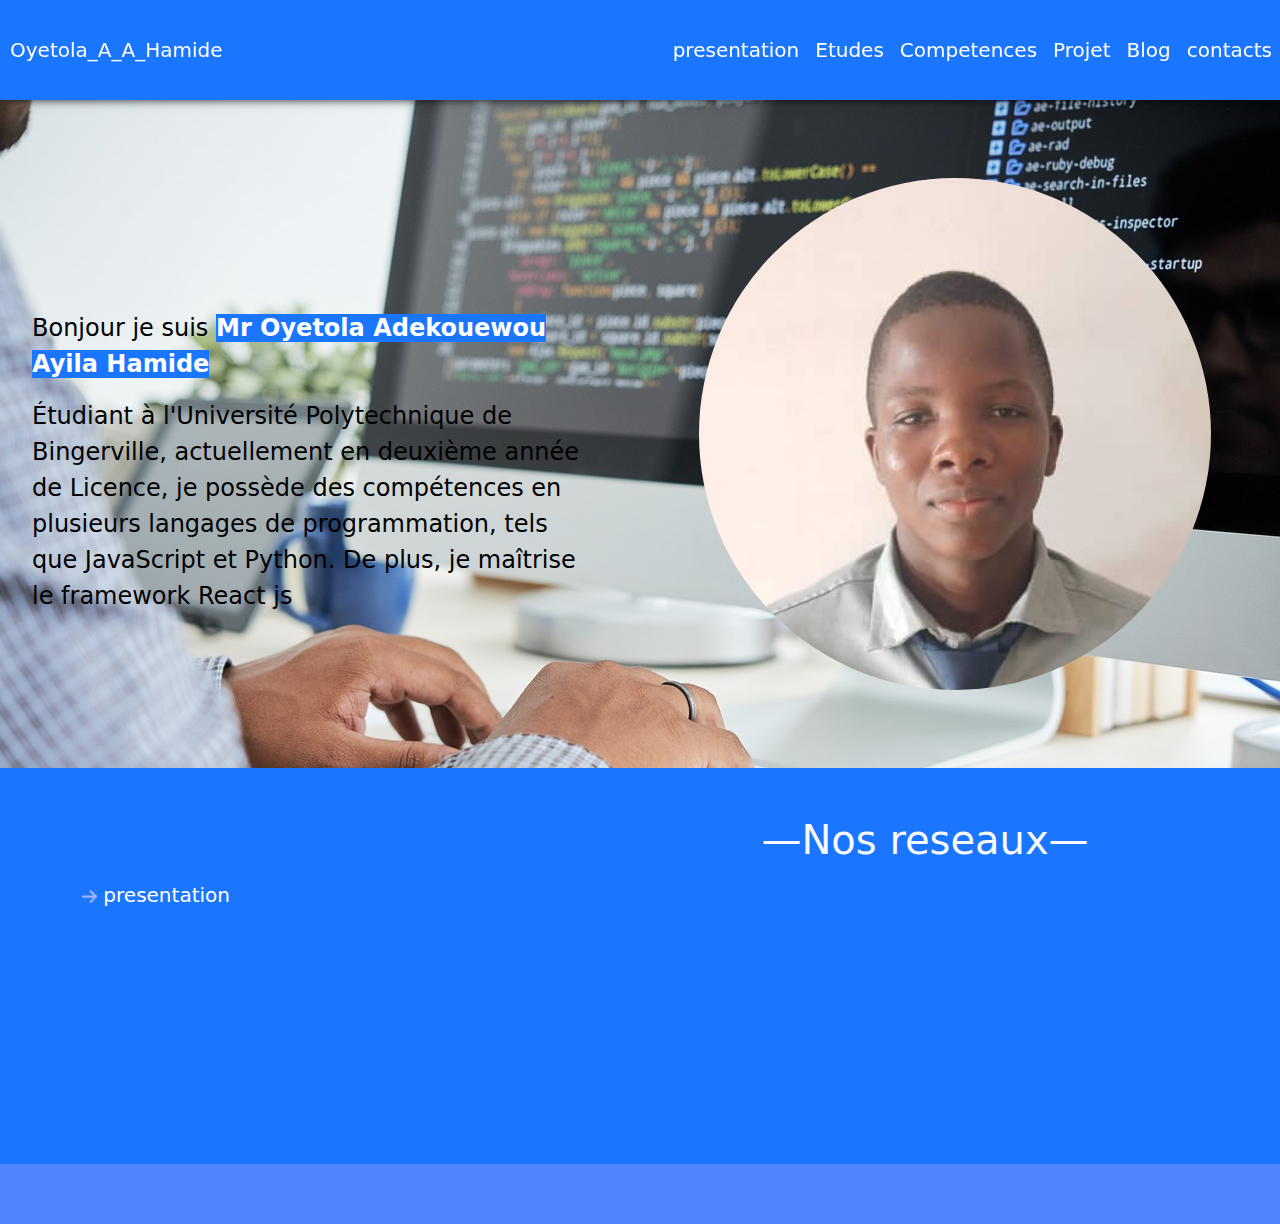
<file: index.html>
<!DOCTYPE html>
<html lang="en">
  <head>
    <meta charset="UTF-8" />
    <meta name="viewport" content="width=device-width, initial-scale=1.0" />
    <title>Document</title>
    <link
      rel="stylesheet"
      href="bootstrap-5.0.2-dist/bootstrap-5.0.2-dist/css/bootstrap.min.css"
    />
    <link rel="stylesheet" href="css/style.css"/>
    <script src="js/script.js" defer></script>
    <script
      src="bootstrap-5.0.2-dist/bootstrap-5.0.2-dist/js/bootstrap.bundle.js"
      defer
    ></script>
  </head>
  <body>
    <header>
      <nav class="navbar navbar-expand-lg sticky-top">
        <div class="container-fluid">
          <a
            class="navbar-brand w-50 animate-1"
            href="index.html"
            style="color: #ffffff"
            >Oyetola_A_A_Hamide</a
          >
          <button
            class="navbar-toggler"
            type="button"
            data-bs-toggle="collapse"
            data-bs-target="#navbarNav"
            aria-controls="navbarNav"
            aria-expanded="false"
            aria-label="Toggle navigation"
          >
            <svg
              xmlns="http://www.w3.org/2000/svg"
              viewBox="0 0 448 512"
              style="width: 35px"
            >
              <path
                fill="#ffffff"
                d="M0 96C0 78.3 14.3 64 32 64l384 0c17.7 0 32 14.3 32 32s-14.3 32-32 32L32 128C14.3 128 0 113.7 0 96zM0 256c0-17.7 14.3-32 32-32l384 0c17.7 0 32 14.3 32 32s-14.3 32-32 32L32 288c-17.7 0-32-14.3-32-32zM448 416c0 17.7-14.3 32-32 32L32 448c-17.7 0-32-14.3-32-32s14.3-32 32-32l384 0c17.7 0 32 14.3 32 32z"
              />
            </svg>
          </button>
          <div class="collapse navbar-collapse nav_per" id="navbarNav">
            <ul class="navbar-nav">
              <li class="nav-item">
                <a class="nav-link animate-1" href="index.html">presentation</a>
              </li>
              <li class="nav-item">
                <a class="nav-link animate-1" href="etudes.html">Etudes</a>
              </li>
              <li class="nav-item">
                <a class="nav-link animate-1" href="competences.html">Competences</a>
              </li>
              <li class="nav-item">
                <a class="nav-link animate-1" href="projet.html">Projet</a>
              </li>
              <li class="nav-item">
                <a class="nav-link animate-1" href="blog.html">Blog</a>
              </li>
              <li class="nav-item">
                <a class="nav-link animate-1" href="contacts.html">contacts</a>
              </li>
            </ul>
          </div>
        </div>
      </nav>
    </header>
    <main class="container-fluid">
      <section
        class="container-fluid presentation d-flex justify-content-center flex-md-row flex-column"
      >
        <div
          class="container row-col-4 mt-5 d-flex justify-content-center mb-4 animate-2"
        >
          <div
            class="container mt-5 d-flex justify-content-center flex-column marge_text "
          >
            <p class="text fs-4 sm-fs-3 me ">
              Bonjour je suis
              <span style="color: #ffffff ;background-color: #1b76ff;" class="fw-bold"
                >Mr Oyetola Adekouewou Ayila Hamide</span
              >
            </p>
            <p class="text-start text fs-4 me ">
              Étudiant à l'Université Polytechnique de Bingerville, actuellement
              en deuxième année de Licence, je possède des compétences en
              plusieurs langages de programmation, tels que JavaScript et
              Python. De plus, je maîtrise le framework React js
            </p>
          </div>
        </div>
        <div class="container row-col-8 mt-5 picture mb-5 marge_container">
          <div
            class="container-fluid photo animate-3"
            style="
              background-image: url(img/me_v.jpg);
              background-size: cover;
            "
          ></div>
        </div>
      </section>
    </main>
    <footer class="container-fluid">
      <div
        class="container d-flex justify-content-around flex-md-row flex-column"
      >
        <div class="container mt-5 mb-3">
          <h1 class="text-center text-light animate-2">&mdash;Useful link&mdash;</h1>
          <ul class="navbar-nav text-start">
            <li class="nav-item">
              <a class="nav-link animate-1" href="index.html"
                ><svg
                  xmlns="http://www.w3.org/2000/svg"
                  viewBox="0 0 448 512"
                  style="width: 15px"
                >
                  <path
                    fill="#9fb0ff"
                    d="M438.6 278.6c12.5-12.5 12.5-32.8 0-45.3l-160-160c-12.5-12.5-32.8-12.5-45.3 0s-12.5 32.8 0 45.3L338.8 224 32 224c-17.7 0-32 14.3-32 32s14.3 32 32 32l306.7 0L233.4 393.4c-12.5 12.5-12.5 32.8 0 45.3s32.8 12.5 45.3 0l160-160z"
                  />
                </svg>
                presentation</a
              >
            </li>
            <li class="nav-item">
              <a class="nav-link animate-1" href="etudes.html"
                ><svg
                  xmlns="http://www.w3.org/2000/svg"
                  viewBox="0 0 448 512"
                  style="width: 15px"
                >
                  <path
                    fill="#9fb0ff"
                    d="M438.6 278.6c12.5-12.5 12.5-32.8 0-45.3l-160-160c-12.5-12.5-32.8-12.5-45.3 0s-12.5 32.8 0 45.3L338.8 224 32 224c-17.7 0-32 14.3-32 32s14.3 32 32 32l306.7 0L233.4 393.4c-12.5 12.5-12.5 32.8 0 45.3s32.8 12.5 45.3 0l160-160z"
                  />
                </svg>
                Etudes</a
              >
            </li>
            <li class="nav-item">
              <a class="nav-link animate-1" href="competences.html"
                ><svg
                  xmlns="http://www.w3.org/2000/svg"
                  viewBox="0 0 448 512"
                  style="width: 15px"
                >
                  <path
                    fill="#9fb0ff"
                    d="M438.6 278.6c12.5-12.5 12.5-32.8 0-45.3l-160-160c-12.5-12.5-32.8-12.5-45.3 0s-12.5 32.8 0 45.3L338.8 224 32 224c-17.7 0-32 14.3-32 32s14.3 32 32 32l306.7 0L233.4 393.4c-12.5 12.5-12.5 32.8 0 45.3s32.8 12.5 45.3 0l160-160z"
                  />
                </svg>
                Competences</a
              >
            </li>
            <li class="nav-item">
              <a class="nav-link animate-1" href="projet.html"
                ><svg
                  xmlns="http://www.w3.org/2000/svg"
                  viewBox="0 0 448 512"
                  style="width: 15px"
                >
                  <path
                    fill="#9fb0ff"
                    d="M438.6 278.6c12.5-12.5 12.5-32.8 0-45.3l-160-160c-12.5-12.5-32.8-12.5-45.3 0s-12.5 32.8 0 45.3L338.8 224 32 224c-17.7 0-32 14.3-32 32s14.3 32 32 32l306.7 0L233.4 393.4c-12.5 12.5-12.5 32.8 0 45.3s32.8 12.5 45.3 0l160-160z"
                  />
                </svg>
                Projet</a
              >
            </li>
            <li class="nav-item">
              <a class="nav-link animate-1" href="blog.html"
                ><svg
                  xmlns="http://www.w3.org/2000/svg"
                  viewBox="0 0 448 512"
                  style="width: 15px"
                >
                  <path
                    fill="#9fb0ff"
                    d="M438.6 278.6c12.5-12.5 12.5-32.8 0-45.3l-160-160c-12.5-12.5-32.8-12.5-45.3 0s-12.5 32.8 0 45.3L338.8 224 32 224c-17.7 0-32 14.3-32 32s14.3 32 32 32l306.7 0L233.4 393.4c-12.5 12.5-12.5 32.8 0 45.3s32.8 12.5 45.3 0l160-160z"
                  />
                </svg>
                Blog</a
              >
            </li>
            <li class="nav-item">
              <a class="nav-link animate-1" href="contacts.html"
                ><svg
                  xmlns="http://www.w3.org/2000/svg"
                  viewBox="0 0 448 512"
                  style="width: 15px"
                >
                  <path
                    fill="#9fb0ff"
                    d="M438.6 278.6c12.5-12.5 12.5-32.8 0-45.3l-160-160c-12.5-12.5-32.8-12.5-45.3 0s-12.5 32.8 0 45.3L338.8 224 32 224c-17.7 0-32 14.3-32 32s14.3 32 32 32l306.7 0L233.4 393.4c-12.5 12.5-12.5 32.8 0 45.3s32.8 12.5 45.3 0l160-160z"
                  />
                </svg>
                Contact</a
              >
            </li>
          </ul>
        </div>
        <div class="container mt-5 mb-3">
          <h1 class="text-light text-center animate-1">&mdash;Nos reseaux&mdash;</h1>
          <div class="container d-flex justify-content-around flex-md-row mt-5">
            <div class="container icon animate-3">
              <svg
                xmlns="http://www.w3.org/2000/svg"
                viewBox="0 0 448 512"
                style="width: 40px"
              >
                <path
                  fill="#ffffff"
                  d="M416 32H31.9C14.3 32 0 46.5 0 64.3v383.4C0 465.5 14.3 480 31.9 480H416c17.6 0 32-14.5 32-32.3V64.3c0-17.8-14.4-32.3-32-32.3zM135.4 416H69V202.2h66.5V416zm-33.2-243c-21.3 0-38.5-17.3-38.5-38.5S80.9 96 102.2 96c21.2 0 38.5 17.3 38.5 38.5 0 21.3-17.2 38.5-38.5 38.5zm282.1 243h-66.4V312c0-24.8-.5-56.7-34.5-56.7-34.6 0-39.9 27-39.9 54.9V416h-66.4V202.2h63.7v29.2h.9c8.9-16.8 30.6-34.5 62.9-34.5 67.2 0 79.7 44.3 79.7 101.9V416z"
                />
              </svg>
            </div>
            <div class="container icon animate-3">
              <svg
                xmlns="http://www.w3.org/2000/svg"
                viewBox="0 0 496 512"
                style="width: 40px"
              >
                <path
                  fill="#ffffff"
                  d="M165.9 397.4c0 2-2.3 3.6-5.2 3.6-3.3 .3-5.6-1.3-5.6-3.6 0-2 2.3-3.6 5.2-3.6 3-.3 5.6 1.3 5.6 3.6zm-31.1-4.5c-.7 2 1.3 4.3 4.3 4.9 2.6 1 5.6 0 6.2-2s-1.3-4.3-4.3-5.2c-2.6-.7-5.5 .3-6.2 2.3zm44.2-1.7c-2.9 .7-4.9 2.6-4.6 4.9 .3 2 2.9 3.3 5.9 2.6 2.9-.7 4.9-2.6 4.6-4.6-.3-1.9-3-3.2-5.9-2.9zM244.8 8C106.1 8 0 113.3 0 252c0 110.9 69.8 205.8 169.5 239.2 12.8 2.3 17.3-5.6 17.3-12.1 0-6.2-.3-40.4-.3-61.4 0 0-70 15-84.7-29.8 0 0-11.4-29.1-27.8-36.6 0 0-22.9-15.7 1.6-15.4 0 0 24.9 2 38.6 25.8 21.9 38.6 58.6 27.5 72.9 20.9 2.3-16 8.8-27.1 16-33.7-55.9-6.2-112.3-14.3-112.3-110.5 0-27.5 7.6-41.3 23.6-58.9-2.6-6.5-11.1-33.3 2.6-67.9 20.9-6.5 69 27 69 27 20-5.6 41.5-8.5 62.8-8.5s42.8 2.9 62.8 8.5c0 0 48.1-33.6 69-27 13.7 34.7 5.2 61.4 2.6 67.9 16 17.7 25.8 31.5 25.8 58.9 0 96.5-58.9 104.2-114.8 110.5 9.2 7.9 17 22.9 17 46.4 0 33.7-.3 75.4-.3 83.6 0 6.5 4.6 14.4 17.3 12.1C428.2 457.8 496 362.9 496 252 496 113.3 383.5 8 244.8 8zM97.2 352.9c-1.3 1-1 3.3 .7 5.2 1.6 1.6 3.9 2.3 5.2 1 1.3-1 1-3.3-.7-5.2-1.6-1.6-3.9-2.3-5.2-1zm-10.8-8.1c-.7 1.3 .3 2.9 2.3 3.9 1.6 1 3.6 .7 4.3-.7 .7-1.3-.3-2.9-2.3-3.9-2-.6-3.6-.3-4.3 .7zm32.4 35.6c-1.6 1.3-1 4.3 1.3 6.2 2.3 2.3 5.2 2.6 6.5 1 1.3-1.3 .7-4.3-1.3-6.2-2.2-2.3-5.2-2.6-6.5-1zm-11.4-14.7c-1.6 1-1.6 3.6 0 5.9 1.6 2.3 4.3 3.3 5.6 2.3 1.6-1.3 1.6-3.9 0-6.2-1.4-2.3-4-3.3-5.6-2z"
                />
              </svg>
            </div>
            <div class="container icon animate-3">
              <svg
                xmlns="http://www.w3.org/2000/svg"
                viewBox="0 0 448 512"
                style="width: 40px"
              >
                <path
                  fill="#ffffff"
                  d="M224.1 141c-63.6 0-114.9 51.3-114.9 114.9s51.3 114.9 114.9 114.9S339 319.5 339 255.9 287.7 141 224.1 141zm0 189.6c-41.1 0-74.7-33.5-74.7-74.7s33.5-74.7 74.7-74.7 74.7 33.5 74.7 74.7-33.6 74.7-74.7 74.7zm146.4-194.3c0 14.9-12 26.8-26.8 26.8-14.9 0-26.8-12-26.8-26.8s12-26.8 26.8-26.8 26.8 12 26.8 26.8zm76.1 27.2c-1.7-35.9-9.9-67.7-36.2-93.9-26.2-26.2-58-34.4-93.9-36.2-37-2.1-147.9-2.1-184.9 0-35.8 1.7-67.6 9.9-93.9 36.1s-34.4 58-36.2 93.9c-2.1 37-2.1 147.9 0 184.9 1.7 35.9 9.9 67.7 36.2 93.9s58 34.4 93.9 36.2c37 2.1 147.9 2.1 184.9 0 35.9-1.7 67.7-9.9 93.9-36.2 26.2-26.2 34.4-58 36.2-93.9 2.1-37 2.1-147.8 0-184.8zM398.8 388c-7.8 19.6-22.9 34.7-42.6 42.6-29.5 11.7-99.5 9-132.1 9s-102.7 2.6-132.1-9c-19.6-7.8-34.7-22.9-42.6-42.6-11.7-29.5-9-99.5-9-132.1s-2.6-102.7 9-132.1c7.8-19.6 22.9-34.7 42.6-42.6 29.5-11.7 99.5-9 132.1-9s102.7-2.6 132.1 9c19.6 7.8 34.7 22.9 42.6 42.6 11.7 29.5 9 99.5 9 132.1s2.7 102.7-9 132.1z"
                />
              </svg>
            </div>
            <div class="container icon animate-3">
              <svg
                xmlns="http://www.w3.org/2000/svg"
                viewBox="0 0 640 512"
                style="width: 40px"
              >
                <path
                  fill="#ffffff"
                  d="M524.5 69.8a1.5 1.5 0 0 0 -.8-.7A485.1 485.1 0 0 0 404.1 32a1.8 1.8 0 0 0 -1.9 .9 337.5 337.5 0 0 0 -14.9 30.6 447.8 447.8 0 0 0 -134.4 0 309.5 309.5 0 0 0 -15.1-30.6 1.9 1.9 0 0 0 -1.9-.9A483.7 483.7 0 0 0 116.1 69.1a1.7 1.7 0 0 0 -.8 .7C39.1 183.7 18.2 294.7 28.4 404.4a2 2 0 0 0 .8 1.4A487.7 487.7 0 0 0 176 479.9a1.9 1.9 0 0 0 2.1-.7A348.2 348.2 0 0 0 208.1 430.4a1.9 1.9 0 0 0 -1-2.6 321.2 321.2 0 0 1 -45.9-21.9 1.9 1.9 0 0 1 -.2-3.1c3.1-2.3 6.2-4.7 9.1-7.1a1.8 1.8 0 0 1 1.9-.3c96.2 43.9 200.4 43.9 295.5 0a1.8 1.8 0 0 1 1.9 .2c2.9 2.4 6 4.9 9.1 7.2a1.9 1.9 0 0 1 -.2 3.1 301.4 301.4 0 0 1 -45.9 21.8 1.9 1.9 0 0 0 -1 2.6 391.1 391.1 0 0 0 30 48.8 1.9 1.9 0 0 0 2.1 .7A486 486 0 0 0 610.7 405.7a1.9 1.9 0 0 0 .8-1.4C623.7 277.6 590.9 167.5 524.5 69.8zM222.5 337.6c-29 0-52.8-26.6-52.8-59.2S193.1 219.1 222.5 219.1c29.7 0 53.3 26.8 52.8 59.2C275.3 311 251.9 337.6 222.5 337.6zm195.4 0c-29 0-52.8-26.6-52.8-59.2S388.4 219.1 417.9 219.1c29.7 0 53.3 26.8 52.8 59.2C470.7 311 447.5 337.6 417.9 337.6z"
                />
              </svg>
            </div>
          </div>
        </div>
      </div>
      <div class="container-fluid copyright d-flex justify-content-center">
        <p class="text-center text-light fs-5 author animate-3">
          &COPY; tout droit reservé - site developper par hamide oyetola
        </p>
      </div>
    </footer>
  </body>
</html>
</file>
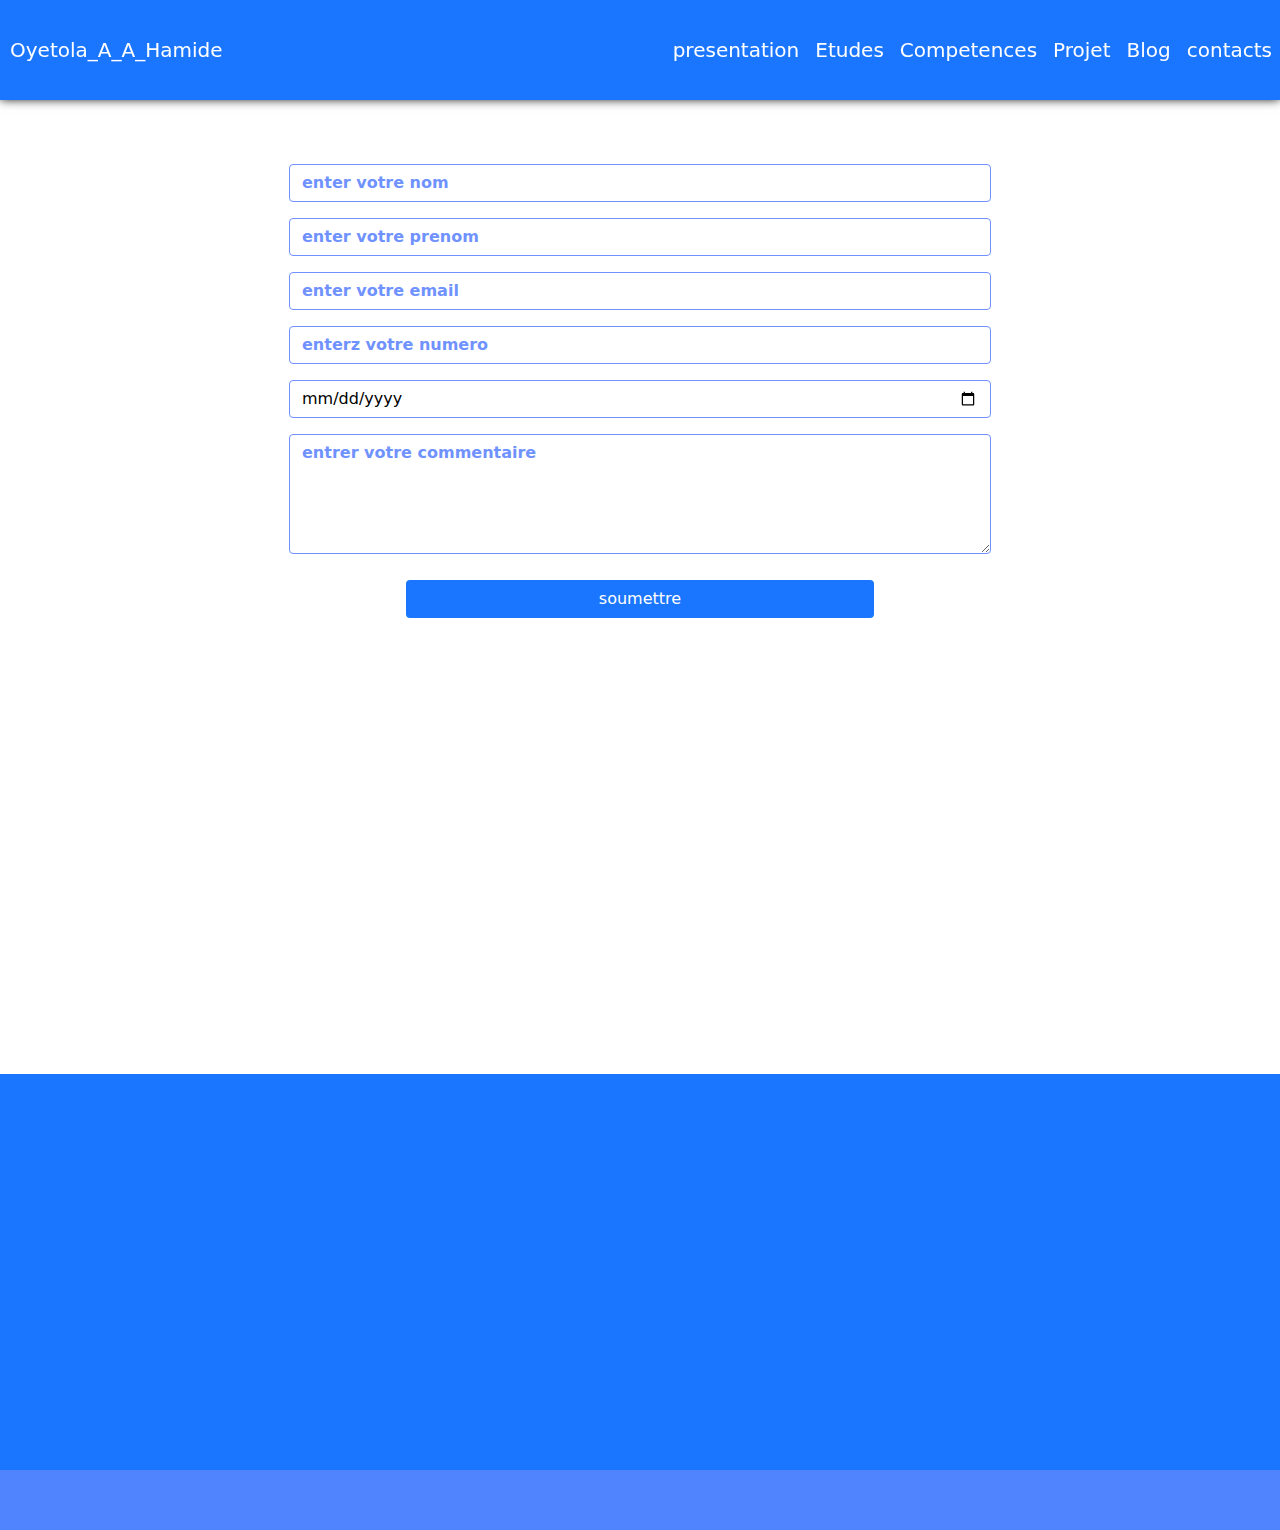
<file: contacts.html>
<!DOCTYPE html>
<html lang="en">
  <head>
    <meta charset="UTF-8" />
    <meta name="viewport" content="width=device-width, initial-scale=1.0" />
    <title>Document</title>
    <link
      rel="stylesheet"
      href="bootstrap-5.0.2-dist/bootstrap-5.0.2-dist/css/bootstrap.min.css"
    />
    <link rel="stylesheet" href="css/style.css" />
    <link rel="stylesheet" href="css/contact.css" />
    <script src="js/script.js" defer></script>
    <script src="js/contact.js" defer></script>
    <script
      src="bootstrap-5.0.2-dist/bootstrap-5.0.2-dist/js/bootstrap.bundle.js"
      defer
    ></script>
  </head>
  <body>
    <header>
      <nav class="navbar navbar-expand-lg sticky-top">
        <div class="container-fluid">
          <a
            class="navbar-brand w-50 animate-1"
            href="index.html"
            style="color: #ffffff"
            >Oyetola_A_A_Hamide</a
          >
          <button
            class="navbar-toggler"
            type="button"
            data-bs-toggle="collapse"
            data-bs-target="#navbarNav"
            aria-controls="navbarNav"
            aria-expanded="false"
            aria-label="Toggle navigation"
          >
            <svg
              xmlns="http://www.w3.org/2000/svg"
              viewBox="0 0 448 512"
              style="width: 35px"
            >
              <path
                fill="#ffffff"
                d="M0 96C0 78.3 14.3 64 32 64l384 0c17.7 0 32 14.3 32 32s-14.3 32-32 32L32 128C14.3 128 0 113.7 0 96zM0 256c0-17.7 14.3-32 32-32l384 0c17.7 0 32 14.3 32 32s-14.3 32-32 32L32 288c-17.7 0-32-14.3-32-32zM448 416c0 17.7-14.3 32-32 32L32 448c-17.7 0-32-14.3-32-32s14.3-32 32-32l384 0c17.7 0 32 14.3 32 32z"
              />
            </svg>
          </button>
          <div class="collapse navbar-collapse nav_per" id="navbarNav">
            <ul class="navbar-nav">
              <li class="nav-item">
                <a class="nav-link animate-1" href="index.html">presentation</a>
              </li>
              <li class="nav-item">
                <a class="nav-link animate-1" href="etudes.html">Etudes</a>
              </li>
              <li class="nav-item">
                <a class="nav-link animate-1" href="competences.html">Competences</a>
              </li>
              <li class="nav-item">
                <a class="nav-link animate-1" href="projet.html">Projet</a>
              </li>
              <li class="nav-item">
                <a class="nav-link animate-1" href="blog.html">Blog</a>
              </li>
              <li class="nav-item">
                <a class="nav-link animate-1" href="contacts.html">contacts</a>
              </li>
            </ul>
          </div>
        </div>
      </nav>
    </header>
    <main class="mt-5 container-fluid">
      <div
        class="container d-flex justify-content-center flex-column message d-none"
      >
        <p style="color: red" class="text-center">veuillez rempli les champs</p>
      </div>
      <form action="" class="container-fluid ">
        <div class="container d-flex justify-content-center flex-column form">
          <div class="container-row mt-3 justify-content-center d-flex">
            <div class="d-flex justify-content-center index d-none">
              <p
                class="text-center d-flex justify-content-center fw-bold align-center"
                style="color: red !important"
              >
                *
              </p>
            </div>
            <input
              type="text"
              placeholder="enter votre nom"
              class="form-control animate-3"
            />
          </div>
          <div class="container-row mt-3 justify-content-center d-flex">
            <div class="d-flex justify-content-center index d-none">
              <p
                class="text-center d-flex justify-content-center fw-bold align-center"
                style="color: red !important"
              >
                *
              </p>
            </div>
            <input
              type="text"
              placeholder="enter votre prenom"
              class="form-control animate-3"
            />
          </div>
          <div class="container-row mt-3 justify-content-center d-flex">
            <div class="d-flex justify-content-center index d-none">
              <p
                class="text-center d-flex justify-content-center fw-bold align-center"
                style="color: red !important"
              >
                *
              </p>
            </div>
            <input
              type="email"
              placeholder="enter votre email"
              class="form-control animate-3"
            />
          </div>
          <div class="container-row mt-3 justify-content-center d-flex">
            <div class="d-flex justify-content-center index d-none">
              <p
                class="text-center d-flex justify-content-center fw-bold align-center"
                style="color: red !important"
              >
                *
              </p>
            </div>
            <input
              type="number"
              class="form-control animate-3"
              placeholder="enterz votre numero"
            />
          </div>
          <div class="container-row mt-3 justify-content-center d-flex">
            <div class="d-flex justify-content-center index d-none">
              <p
                class="text-center d-flex justify-content-center fw-bold align-center"
                style="color: red !important"
              >
                *
              </p>
            </div>
            <input type="date" class="form-control animate-3" />
          </div>
          <div class="container-row mt-3 justify-content-center d-flex">
            <div class="d-flex justify-content-center index d-none">
              <p
                class="text-center d-flex justify-content-center fw-bold align-center"
                style="color: red !important"
              >
                *
              </p>
            </div>
            <textarea
              name=""
              id=""
              class="form-control animate-3"
              placeholder="entrer votre commentaire "
            ></textarea>
          </div>
          <div class="container-row mt-3 justify-content-center d-flex">
            <button class="btn submit w-50 animate-2" type="submit">soumettre</button>
          </div>
        </div>
      </form>
      <section class="container-fluid mt-5 mb-5">
        <div class="container map">
          <iframe
            src="https://www.google.com/maps/embed?pb=!1m18!1m12!1m3!1d3972.2027270924145!2d-3.926242725942762!3d5.386040635337284!2m3!1f0!2f0!3f0!3m2!1i1024!2i768!4f13.1!3m3!1m2!1s0xfc193ebafb21cd7%3A0xfacc7fc27a09130b!2sCit%C3%A9%20Prestige!5e0!3m2!1sfr!2sci!4v1735404194643!5m2!1sfr!2sci"
            width="100%"
            height="100%"
            style="border: 0"
            allowfullscreen=""
            loading="lazy"
            referrerpolicy="no-referrer-when-downgrade"
            class="container-sm-h-40 animate-1"
          ></iframe>
        </div>
      </section>
    </main>
    <footer class="container-fluid">
      <div
        class="container d-flex justify-content-around flex-md-row flex-column"
      >
        <div class="container mt-5 mb-3">
          <h1 class="text-center text-light animate-2">&mdash;Useful link&mdash;</h1>
          <ul class="navbar-nav text-start">
            <li class="nav-item">
              <a class="nav-link animate-1" href="index.html"
                ><svg
                  xmlns="http://www.w3.org/2000/svg"
                  viewBox="0 0 448 512"
                  style="width: 15px"
                >
                  <path
                    fill="#9fb0ff"
                    d="M438.6 278.6c12.5-12.5 12.5-32.8 0-45.3l-160-160c-12.5-12.5-32.8-12.5-45.3 0s-12.5 32.8 0 45.3L338.8 224 32 224c-17.7 0-32 14.3-32 32s14.3 32 32 32l306.7 0L233.4 393.4c-12.5 12.5-12.5 32.8 0 45.3s32.8 12.5 45.3 0l160-160z"
                  />
                </svg>
                presentation</a
              >
            </li>
            <li class="nav-item">
              <a class="nav-link animate-1" href="etudes.html"
                ><svg
                  xmlns="http://www.w3.org/2000/svg"
                  viewBox="0 0 448 512"
                  style="width: 15px"
                >
                  <path
                    fill="#9fb0ff"
                    d="M438.6 278.6c12.5-12.5 12.5-32.8 0-45.3l-160-160c-12.5-12.5-32.8-12.5-45.3 0s-12.5 32.8 0 45.3L338.8 224 32 224c-17.7 0-32 14.3-32 32s14.3 32 32 32l306.7 0L233.4 393.4c-12.5 12.5-12.5 32.8 0 45.3s32.8 12.5 45.3 0l160-160z"
                  />
                </svg>
                Etudes</a
              >
            </li>
            <li class="nav-item">
              <a class="nav-link animate-1" href="competences.html"
                ><svg
                  xmlns="http://www.w3.org/2000/svg"
                  viewBox="0 0 448 512"
                  style="width: 15px"
                >
                  <path
                    fill="#9fb0ff"
                    d="M438.6 278.6c12.5-12.5 12.5-32.8 0-45.3l-160-160c-12.5-12.5-32.8-12.5-45.3 0s-12.5 32.8 0 45.3L338.8 224 32 224c-17.7 0-32 14.3-32 32s14.3 32 32 32l306.7 0L233.4 393.4c-12.5 12.5-12.5 32.8 0 45.3s32.8 12.5 45.3 0l160-160z"
                  />
                </svg>
                Competences</a
              >
            </li>
            <li class="nav-item">
              <a class="nav-link animate-1" href="projet.html"
                ><svg
                  xmlns="http://www.w3.org/2000/svg"
                  viewBox="0 0 448 512"
                  style="width: 15px"
                >
                  <path
                    fill="#9fb0ff"
                    d="M438.6 278.6c12.5-12.5 12.5-32.8 0-45.3l-160-160c-12.5-12.5-32.8-12.5-45.3 0s-12.5 32.8 0 45.3L338.8 224 32 224c-17.7 0-32 14.3-32 32s14.3 32 32 32l306.7 0L233.4 393.4c-12.5 12.5-12.5 32.8 0 45.3s32.8 12.5 45.3 0l160-160z"
                  />
                </svg>
                Projet</a
              >
            </li>
            <li class="nav-item">
              <a class="nav-link animate-1" href="blog.html"
                ><svg
                  xmlns="http://www.w3.org/2000/svg"
                  viewBox="0 0 448 512"
                  style="width: 15px"
                >
                  <path
                    fill="#9fb0ff"
                    d="M438.6 278.6c12.5-12.5 12.5-32.8 0-45.3l-160-160c-12.5-12.5-32.8-12.5-45.3 0s-12.5 32.8 0 45.3L338.8 224 32 224c-17.7 0-32 14.3-32 32s14.3 32 32 32l306.7 0L233.4 393.4c-12.5 12.5-12.5 32.8 0 45.3s32.8 12.5 45.3 0l160-160z"
                  />
                </svg>
                Blog</a
              >
            </li>
            <li class="nav-item">
              <a class="nav-link animate-1" href="contacts.html"
                ><svg
                  xmlns="http://www.w3.org/2000/svg"
                  viewBox="0 0 448 512"
                  style="width: 15px"
                >
                  <path
                    fill="#9fb0ff"
                    d="M438.6 278.6c12.5-12.5 12.5-32.8 0-45.3l-160-160c-12.5-12.5-32.8-12.5-45.3 0s-12.5 32.8 0 45.3L338.8 224 32 224c-17.7 0-32 14.3-32 32s14.3 32 32 32l306.7 0L233.4 393.4c-12.5 12.5-12.5 32.8 0 45.3s32.8 12.5 45.3 0l160-160z"
                  />
                </svg>
                Contact</a
              >
            </li>
          </ul>
        </div>
        <div class="container mt-5 mb-3">
          <h1 class="text-light text-center animate-1">&mdash;Nos reseaux&mdash;</h1>
          <div class="container d-flex justify-content-around flex-md-row mt-5">
            <div class="container icon animate-3">
              <svg
                xmlns="http://www.w3.org/2000/svg"
                viewBox="0 0 448 512"
                style="width: 40px"
              >
                <path
                  fill="#ffffff"
                  d="M416 32H31.9C14.3 32 0 46.5 0 64.3v383.4C0 465.5 14.3 480 31.9 480H416c17.6 0 32-14.5 32-32.3V64.3c0-17.8-14.4-32.3-32-32.3zM135.4 416H69V202.2h66.5V416zm-33.2-243c-21.3 0-38.5-17.3-38.5-38.5S80.9 96 102.2 96c21.2 0 38.5 17.3 38.5 38.5 0 21.3-17.2 38.5-38.5 38.5zm282.1 243h-66.4V312c0-24.8-.5-56.7-34.5-56.7-34.6 0-39.9 27-39.9 54.9V416h-66.4V202.2h63.7v29.2h.9c8.9-16.8 30.6-34.5 62.9-34.5 67.2 0 79.7 44.3 79.7 101.9V416z"
                />
              </svg>
            </div>
            <div class="container icon animate-3">
              <svg
                xmlns="http://www.w3.org/2000/svg"
                viewBox="0 0 496 512"
                style="width: 40px"
              >
                <path
                  fill="#ffffff"
                  d="M165.9 397.4c0 2-2.3 3.6-5.2 3.6-3.3 .3-5.6-1.3-5.6-3.6 0-2 2.3-3.6 5.2-3.6 3-.3 5.6 1.3 5.6 3.6zm-31.1-4.5c-.7 2 1.3 4.3 4.3 4.9 2.6 1 5.6 0 6.2-2s-1.3-4.3-4.3-5.2c-2.6-.7-5.5 .3-6.2 2.3zm44.2-1.7c-2.9 .7-4.9 2.6-4.6 4.9 .3 2 2.9 3.3 5.9 2.6 2.9-.7 4.9-2.6 4.6-4.6-.3-1.9-3-3.2-5.9-2.9zM244.8 8C106.1 8 0 113.3 0 252c0 110.9 69.8 205.8 169.5 239.2 12.8 2.3 17.3-5.6 17.3-12.1 0-6.2-.3-40.4-.3-61.4 0 0-70 15-84.7-29.8 0 0-11.4-29.1-27.8-36.6 0 0-22.9-15.7 1.6-15.4 0 0 24.9 2 38.6 25.8 21.9 38.6 58.6 27.5 72.9 20.9 2.3-16 8.8-27.1 16-33.7-55.9-6.2-112.3-14.3-112.3-110.5 0-27.5 7.6-41.3 23.6-58.9-2.6-6.5-11.1-33.3 2.6-67.9 20.9-6.5 69 27 69 27 20-5.6 41.5-8.5 62.8-8.5s42.8 2.9 62.8 8.5c0 0 48.1-33.6 69-27 13.7 34.7 5.2 61.4 2.6 67.9 16 17.7 25.8 31.5 25.8 58.9 0 96.5-58.9 104.2-114.8 110.5 9.2 7.9 17 22.9 17 46.4 0 33.7-.3 75.4-.3 83.6 0 6.5 4.6 14.4 17.3 12.1C428.2 457.8 496 362.9 496 252 496 113.3 383.5 8 244.8 8zM97.2 352.9c-1.3 1-1 3.3 .7 5.2 1.6 1.6 3.9 2.3 5.2 1 1.3-1 1-3.3-.7-5.2-1.6-1.6-3.9-2.3-5.2-1zm-10.8-8.1c-.7 1.3 .3 2.9 2.3 3.9 1.6 1 3.6 .7 4.3-.7 .7-1.3-.3-2.9-2.3-3.9-2-.6-3.6-.3-4.3 .7zm32.4 35.6c-1.6 1.3-1 4.3 1.3 6.2 2.3 2.3 5.2 2.6 6.5 1 1.3-1.3 .7-4.3-1.3-6.2-2.2-2.3-5.2-2.6-6.5-1zm-11.4-14.7c-1.6 1-1.6 3.6 0 5.9 1.6 2.3 4.3 3.3 5.6 2.3 1.6-1.3 1.6-3.9 0-6.2-1.4-2.3-4-3.3-5.6-2z"
                />
              </svg>
            </div>
            <div class="container icon animate-3">
              <svg
                xmlns="http://www.w3.org/2000/svg"
                viewBox="0 0 448 512"
                style="width: 40px"
              >
                <path
                  fill="#ffffff"
                  d="M224.1 141c-63.6 0-114.9 51.3-114.9 114.9s51.3 114.9 114.9 114.9S339 319.5 339 255.9 287.7 141 224.1 141zm0 189.6c-41.1 0-74.7-33.5-74.7-74.7s33.5-74.7 74.7-74.7 74.7 33.5 74.7 74.7-33.6 74.7-74.7 74.7zm146.4-194.3c0 14.9-12 26.8-26.8 26.8-14.9 0-26.8-12-26.8-26.8s12-26.8 26.8-26.8 26.8 12 26.8 26.8zm76.1 27.2c-1.7-35.9-9.9-67.7-36.2-93.9-26.2-26.2-58-34.4-93.9-36.2-37-2.1-147.9-2.1-184.9 0-35.8 1.7-67.6 9.9-93.9 36.1s-34.4 58-36.2 93.9c-2.1 37-2.1 147.9 0 184.9 1.7 35.9 9.9 67.7 36.2 93.9s58 34.4 93.9 36.2c37 2.1 147.9 2.1 184.9 0 35.9-1.7 67.7-9.9 93.9-36.2 26.2-26.2 34.4-58 36.2-93.9 2.1-37 2.1-147.8 0-184.8zM398.8 388c-7.8 19.6-22.9 34.7-42.6 42.6-29.5 11.7-99.5 9-132.1 9s-102.7 2.6-132.1-9c-19.6-7.8-34.7-22.9-42.6-42.6-11.7-29.5-9-99.5-9-132.1s-2.6-102.7 9-132.1c7.8-19.6 22.9-34.7 42.6-42.6 29.5-11.7 99.5-9 132.1-9s102.7-2.6 132.1 9c19.6 7.8 34.7 22.9 42.6 42.6 11.7 29.5 9 99.5 9 132.1s2.7 102.7-9 132.1z"
                />
              </svg>
            </div>
            <div class="container icon animate-3">
              <svg
                xmlns="http://www.w3.org/2000/svg"
                viewBox="0 0 640 512"
                style="width: 40px"
              >
                <path
                  fill="#ffffff"
                  d="M524.5 69.8a1.5 1.5 0 0 0 -.8-.7A485.1 485.1 0 0 0 404.1 32a1.8 1.8 0 0 0 -1.9 .9 337.5 337.5 0 0 0 -14.9 30.6 447.8 447.8 0 0 0 -134.4 0 309.5 309.5 0 0 0 -15.1-30.6 1.9 1.9 0 0 0 -1.9-.9A483.7 483.7 0 0 0 116.1 69.1a1.7 1.7 0 0 0 -.8 .7C39.1 183.7 18.2 294.7 28.4 404.4a2 2 0 0 0 .8 1.4A487.7 487.7 0 0 0 176 479.9a1.9 1.9 0 0 0 2.1-.7A348.2 348.2 0 0 0 208.1 430.4a1.9 1.9 0 0 0 -1-2.6 321.2 321.2 0 0 1 -45.9-21.9 1.9 1.9 0 0 1 -.2-3.1c3.1-2.3 6.2-4.7 9.1-7.1a1.8 1.8 0 0 1 1.9-.3c96.2 43.9 200.4 43.9 295.5 0a1.8 1.8 0 0 1 1.9 .2c2.9 2.4 6 4.9 9.1 7.2a1.9 1.9 0 0 1 -.2 3.1 301.4 301.4 0 0 1 -45.9 21.8 1.9 1.9 0 0 0 -1 2.6 391.1 391.1 0 0 0 30 48.8 1.9 1.9 0 0 0 2.1 .7A486 486 0 0 0 610.7 405.7a1.9 1.9 0 0 0 .8-1.4C623.7 277.6 590.9 167.5 524.5 69.8zM222.5 337.6c-29 0-52.8-26.6-52.8-59.2S193.1 219.1 222.5 219.1c29.7 0 53.3 26.8 52.8 59.2C275.3 311 251.9 337.6 222.5 337.6zm195.4 0c-29 0-52.8-26.6-52.8-59.2S388.4 219.1 417.9 219.1c29.7 0 53.3 26.8 52.8 59.2C470.7 311 447.5 337.6 417.9 337.6z"
                />
              </svg>
            </div>
          </div>
        </div>
      </div>
      <div class="container-fluid copyright d-flex justify-content-center">
        <p class="text-center text-light fs-5 author animate-3">
          &COPY; tout droit reservé - site developper par hamide oyetola
        </p>
      </div>
    </footer>
  </body>
</html>
</file>
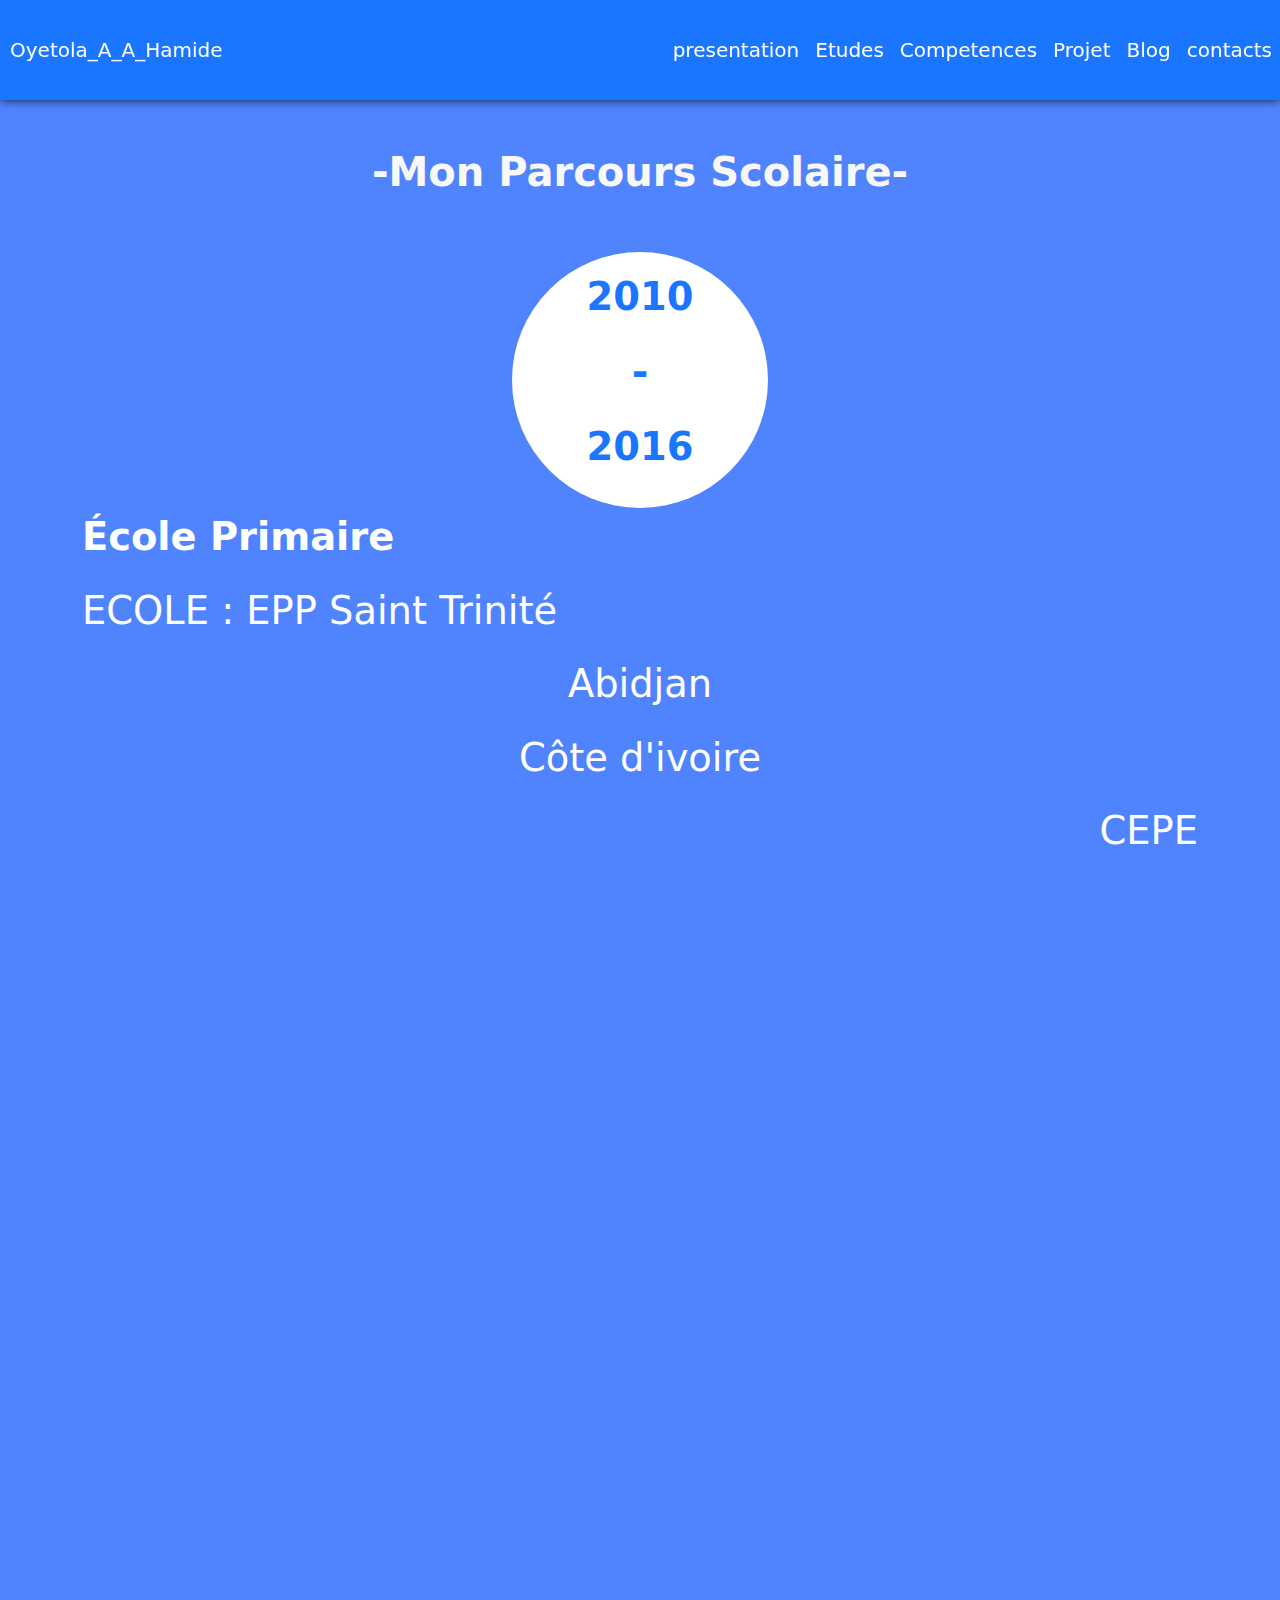
<file: etudes.html>
<!DOCTYPE html>
<html lang="en">
  <head>
    <meta charset="UTF-8" />
    <meta name="viewport" content="width=device-width, initial-scale=1.0" />
    <title>Document</title>
    <link
      rel="stylesheet"
      href="bootstrap-5.0.2-dist/bootstrap-5.0.2-dist/css/bootstrap.min.css"
    />
    <link rel="stylesheet" href="css/style.css" />
    <link rel="stylesheet" href="css/etude.css" />
    <script src="js/script.js" defer></script>
    <script
      src="bootstrap-5.0.2-dist/bootstrap-5.0.2-dist/js/bootstrap.bundle.js"
      defer
    ></script>
  </head>
  <body>
    <header>
      <nav class="navbar navbar-expand-lg sticky-top">
        <div class="container-fluid">
          <a
            class="navbar-brand w-50 animate-1"
            href="index.html"
            style="color: #ffffff"
            >Oyetola_A_A_Hamide</a
          >
          <button
            class="navbar-toggler"
            type="button"
            data-bs-toggle="collapse"
            data-bs-target="#navbarNav"
            aria-controls="navbarNav"
            aria-expanded="false"
            aria-label="Toggle navigation"
          >
            <svg
              xmlns="http://www.w3.org/2000/svg"
              viewBox="0 0 448 512"
              style="width: 35px"
            >
              <path
                fill="#ffffff"
                d="M0 96C0 78.3 14.3 64 32 64l384 0c17.7 0 32 14.3 32 32s-14.3 32-32 32L32 128C14.3 128 0 113.7 0 96zM0 256c0-17.7 14.3-32 32-32l384 0c17.7 0 32 14.3 32 32s-14.3 32-32 32L32 288c-17.7 0-32-14.3-32-32zM448 416c0 17.7-14.3 32-32 32L32 448c-17.7 0-32-14.3-32-32s14.3-32 32-32l384 0c17.7 0 32 14.3 32 32z"
              />
            </svg>
          </button>
          <div class="collapse navbar-collapse nav_per" id="navbarNav">
            <ul class="navbar-nav">
              <li class="nav-item">
                <a class="nav-link animate-1" href="index.html">presentation</a>
              </li>
              <li class="nav-item">
                <a class="nav-link animate-1" href="etudes.html">Etudes</a>
              </li>
              <li class="nav-item">
                <a class="nav-link animate-1" href="competences.html">Competences</a>
              </li>
              <li class="nav-item">
                <a class="nav-link animate-1" href="projet.html">Projet</a>
              </li>
              <li class="nav-item">
                <a class="nav-link animate-1" href="blog.html">Blog</a>
              </li>
              <li class="nav-item">
                <a class="nav-link animate-1" href="contacts.html">contacts</a>
              </li>
            </ul>
          </div>
        </div>
      </nav>
    </header>
    <main class="container-fluid">
      <div
        class="container-fluid d-flex justify-content-center flex-column mt-5"
      >
        <h1 class="text-center fw-bold animate-2">&dash;Mon Parcours Scolaire&dash;</h1>
        <div class="container-fluid">
          <div class="d-flex flex-column mt-5">
            <div class="container circle animate-3">
              <div class="container">
                <p class="text-center">2010</p>
                <p class="fs-1">-</p>
                <p class="">2016</p>
              </div>
            </div>
            <div class="container information">
              <p class="fw-bold animate-3">École Primaire</p>
              <p class="text-start animate-1 mt-3">ECOLE : EPP Saint Trinité</p>
              <p class="text-center animate-2">Abidjan</p>
              <p class="text-center animate-2">Côte d'ivoire</p>
              <p class="text-end animate-1">CEPE</p>
            </div>
          </div>
          <div class="d-flex flex-column">
            <div class="container circle animate-3">
              <div class="container">
                <p class="">2016</p>
                <p class="fs-1">-</p>
                <p class="">2020</p>
              </div>
            </div>
            <div class="container information">
              <p class="fw-bold animate-3">COLLEGE</p>
              <p class="text-start animate-1">ECOLE : Lycee Moderne 2 Abobo</p>
              <p class="text-center animate-2">Abidjan</p>
              <p class="text-center animate-2">Côte d'ivoire</p>
              <p class="text-end animate-1">BEPC</p>
            </div>
          </div>
          <div class="d-flex flex-column">
            <div class="container circle animate-3">
              <div class="container">
                <p class="">2020</p>
                <p class="fs-1">-</p>
                <p class="">2023</p>
              </div>
            </div>
            <div class="container information">
              <p class="fw-bold animate-3">LYCEE</p>
              <p class="text-start animate-1">ECOLE : Lycee Moderne 2 Abobo</p>
              <p class="text-center animate-2">Abidjan</p>
              <p class="text-center animate-2">Côte d'ivoire</p>
              <p class="text-end animate-1">Baccalauréat en sciences</p>
            </div>
          </div>
          <div class="d-flex flex-column">
            <div class="container circle animate-3">
              <div class="container">
                <p class="">2010</p>
                <p class="fs-1">-</p>
                <p class="">2016</p>
              </div>
            </div>
            <div class="container information">
              <p class="fw-bold animate-3">Universite</p>
              <p class="text-start animate-1">
                ECOLE : Université Polytechenique de bingerville
              </p>
              <p class="text-center animate-2">Abidjan</p>
              <p class="text-center animate-2">Côte d'ivoire</p>
              <p class="text-end animate-1">Licence en Informatique</p>
            </div>
          </div>
        </div>
      </div>
    </main>
    <footer class="container-fluid">
      <div
        class="container d-flex justify-content-around flex-md-row flex-column"
      >
        <div class="container mt-5 mb-3">
          <h1 class="text-center text-light animate-2">&mdash;Useful link&mdash;</h1>
          <ul class="navbar-nav text-start">
            <li class="nav-item">
              <a class="nav-link animate-1" href="index.html"
                ><svg
                  xmlns="http://www.w3.org/2000/svg"
                  viewBox="0 0 448 512"
                  style="width: 15px"
                >
                  <path
                    fill="#9fb0ff"
                    d="M438.6 278.6c12.5-12.5 12.5-32.8 0-45.3l-160-160c-12.5-12.5-32.8-12.5-45.3 0s-12.5 32.8 0 45.3L338.8 224 32 224c-17.7 0-32 14.3-32 32s14.3 32 32 32l306.7 0L233.4 393.4c-12.5 12.5-12.5 32.8 0 45.3s32.8 12.5 45.3 0l160-160z"
                  />
                </svg>
                presentation</a
              >
            </li>
            <li class="nav-item">
              <a class="nav-link animate-1" href="etudes.html"
                ><svg
                  xmlns="http://www.w3.org/2000/svg"
                  viewBox="0 0 448 512"
                  style="width: 15px"
                >
                  <path
                    fill="#9fb0ff"
                    d="M438.6 278.6c12.5-12.5 12.5-32.8 0-45.3l-160-160c-12.5-12.5-32.8-12.5-45.3 0s-12.5 32.8 0 45.3L338.8 224 32 224c-17.7 0-32 14.3-32 32s14.3 32 32 32l306.7 0L233.4 393.4c-12.5 12.5-12.5 32.8 0 45.3s32.8 12.5 45.3 0l160-160z"
                  />
                </svg>
                Etudes</a
              >
            </li>
            <li class="nav-item">
              <a class="nav-link animate-1" href="competences.html"
                ><svg
                  xmlns="http://www.w3.org/2000/svg"
                  viewBox="0 0 448 512"
                  style="width: 15px"
                >
                  <path
                    fill="#9fb0ff"
                    d="M438.6 278.6c12.5-12.5 12.5-32.8 0-45.3l-160-160c-12.5-12.5-32.8-12.5-45.3 0s-12.5 32.8 0 45.3L338.8 224 32 224c-17.7 0-32 14.3-32 32s14.3 32 32 32l306.7 0L233.4 393.4c-12.5 12.5-12.5 32.8 0 45.3s32.8 12.5 45.3 0l160-160z"
                  />
                </svg>
                Competences</a
              >
            </li>
            <li class="nav-item">
              <a class="nav-link animate-1" href="projet.html"
                ><svg
                  xmlns="http://www.w3.org/2000/svg"
                  viewBox="0 0 448 512"
                  style="width: 15px"
                >
                  <path
                    fill="#9fb0ff"
                    d="M438.6 278.6c12.5-12.5 12.5-32.8 0-45.3l-160-160c-12.5-12.5-32.8-12.5-45.3 0s-12.5 32.8 0 45.3L338.8 224 32 224c-17.7 0-32 14.3-32 32s14.3 32 32 32l306.7 0L233.4 393.4c-12.5 12.5-12.5 32.8 0 45.3s32.8 12.5 45.3 0l160-160z"
                  />
                </svg>
                Projet</a
              >
            </li>
            <li class="nav-item">
              <a class="nav-link animate-1" href="blog.html"
                ><svg
                  xmlns="http://www.w3.org/2000/svg"
                  viewBox="0 0 448 512"
                  style="width: 15px"
                >
                  <path
                    fill="#9fb0ff"
                    d="M438.6 278.6c12.5-12.5 12.5-32.8 0-45.3l-160-160c-12.5-12.5-32.8-12.5-45.3 0s-12.5 32.8 0 45.3L338.8 224 32 224c-17.7 0-32 14.3-32 32s14.3 32 32 32l306.7 0L233.4 393.4c-12.5 12.5-12.5 32.8 0 45.3s32.8 12.5 45.3 0l160-160z"
                  />
                </svg>
                Blog</a
              >
            </li>
            <li class="nav-item">
              <a class="nav-link animate-1" href="contacts.html"
                ><svg
                  xmlns="http://www.w3.org/2000/svg"
                  viewBox="0 0 448 512"
                  style="width: 15px"
                >
                  <path
                    fill="#9fb0ff"
                    d="M438.6 278.6c12.5-12.5 12.5-32.8 0-45.3l-160-160c-12.5-12.5-32.8-12.5-45.3 0s-12.5 32.8 0 45.3L338.8 224 32 224c-17.7 0-32 14.3-32 32s14.3 32 32 32l306.7 0L233.4 393.4c-12.5 12.5-12.5 32.8 0 45.3s32.8 12.5 45.3 0l160-160z"
                  />
                </svg>
                Contact</a
              >
            </li>
          </ul>
        </div>
        <div class="container mt-5 mb-3">
          <h1 class="text-light text-center animate-1">&mdash;Nos reseaux&mdash;</h1>
          <div class="container d-flex justify-content-around flex-md-row mt-5">
            <div class="container icon animate-3">
              <svg
                xmlns="http://www.w3.org/2000/svg"
                viewBox="0 0 448 512"
                style="width: 40px"
              >
                <path
                  fill="#ffffff"
                  d="M416 32H31.9C14.3 32 0 46.5 0 64.3v383.4C0 465.5 14.3 480 31.9 480H416c17.6 0 32-14.5 32-32.3V64.3c0-17.8-14.4-32.3-32-32.3zM135.4 416H69V202.2h66.5V416zm-33.2-243c-21.3 0-38.5-17.3-38.5-38.5S80.9 96 102.2 96c21.2 0 38.5 17.3 38.5 38.5 0 21.3-17.2 38.5-38.5 38.5zm282.1 243h-66.4V312c0-24.8-.5-56.7-34.5-56.7-34.6 0-39.9 27-39.9 54.9V416h-66.4V202.2h63.7v29.2h.9c8.9-16.8 30.6-34.5 62.9-34.5 67.2 0 79.7 44.3 79.7 101.9V416z"
                />
              </svg>
            </div>
            <div class="container icon animate-3">
              <svg
                xmlns="http://www.w3.org/2000/svg"
                viewBox="0 0 496 512"
                style="width: 40px"
              >
                <path
                  fill="#ffffff"
                  d="M165.9 397.4c0 2-2.3 3.6-5.2 3.6-3.3 .3-5.6-1.3-5.6-3.6 0-2 2.3-3.6 5.2-3.6 3-.3 5.6 1.3 5.6 3.6zm-31.1-4.5c-.7 2 1.3 4.3 4.3 4.9 2.6 1 5.6 0 6.2-2s-1.3-4.3-4.3-5.2c-2.6-.7-5.5 .3-6.2 2.3zm44.2-1.7c-2.9 .7-4.9 2.6-4.6 4.9 .3 2 2.9 3.3 5.9 2.6 2.9-.7 4.9-2.6 4.6-4.6-.3-1.9-3-3.2-5.9-2.9zM244.8 8C106.1 8 0 113.3 0 252c0 110.9 69.8 205.8 169.5 239.2 12.8 2.3 17.3-5.6 17.3-12.1 0-6.2-.3-40.4-.3-61.4 0 0-70 15-84.7-29.8 0 0-11.4-29.1-27.8-36.6 0 0-22.9-15.7 1.6-15.4 0 0 24.9 2 38.6 25.8 21.9 38.6 58.6 27.5 72.9 20.9 2.3-16 8.8-27.1 16-33.7-55.9-6.2-112.3-14.3-112.3-110.5 0-27.5 7.6-41.3 23.6-58.9-2.6-6.5-11.1-33.3 2.6-67.9 20.9-6.5 69 27 69 27 20-5.6 41.5-8.5 62.8-8.5s42.8 2.9 62.8 8.5c0 0 48.1-33.6 69-27 13.7 34.7 5.2 61.4 2.6 67.9 16 17.7 25.8 31.5 25.8 58.9 0 96.5-58.9 104.2-114.8 110.5 9.2 7.9 17 22.9 17 46.4 0 33.7-.3 75.4-.3 83.6 0 6.5 4.6 14.4 17.3 12.1C428.2 457.8 496 362.9 496 252 496 113.3 383.5 8 244.8 8zM97.2 352.9c-1.3 1-1 3.3 .7 5.2 1.6 1.6 3.9 2.3 5.2 1 1.3-1 1-3.3-.7-5.2-1.6-1.6-3.9-2.3-5.2-1zm-10.8-8.1c-.7 1.3 .3 2.9 2.3 3.9 1.6 1 3.6 .7 4.3-.7 .7-1.3-.3-2.9-2.3-3.9-2-.6-3.6-.3-4.3 .7zm32.4 35.6c-1.6 1.3-1 4.3 1.3 6.2 2.3 2.3 5.2 2.6 6.5 1 1.3-1.3 .7-4.3-1.3-6.2-2.2-2.3-5.2-2.6-6.5-1zm-11.4-14.7c-1.6 1-1.6 3.6 0 5.9 1.6 2.3 4.3 3.3 5.6 2.3 1.6-1.3 1.6-3.9 0-6.2-1.4-2.3-4-3.3-5.6-2z"
                />
              </svg>
            </div>
            <div class="container icon animate-3">
              <svg
                xmlns="http://www.w3.org/2000/svg"
                viewBox="0 0 448 512"
                style="width: 40px"
              >
                <path
                  fill="#ffffff"
                  d="M224.1 141c-63.6 0-114.9 51.3-114.9 114.9s51.3 114.9 114.9 114.9S339 319.5 339 255.9 287.7 141 224.1 141zm0 189.6c-41.1 0-74.7-33.5-74.7-74.7s33.5-74.7 74.7-74.7 74.7 33.5 74.7 74.7-33.6 74.7-74.7 74.7zm146.4-194.3c0 14.9-12 26.8-26.8 26.8-14.9 0-26.8-12-26.8-26.8s12-26.8 26.8-26.8 26.8 12 26.8 26.8zm76.1 27.2c-1.7-35.9-9.9-67.7-36.2-93.9-26.2-26.2-58-34.4-93.9-36.2-37-2.1-147.9-2.1-184.9 0-35.8 1.7-67.6 9.9-93.9 36.1s-34.4 58-36.2 93.9c-2.1 37-2.1 147.9 0 184.9 1.7 35.9 9.9 67.7 36.2 93.9s58 34.4 93.9 36.2c37 2.1 147.9 2.1 184.9 0 35.9-1.7 67.7-9.9 93.9-36.2 26.2-26.2 34.4-58 36.2-93.9 2.1-37 2.1-147.8 0-184.8zM398.8 388c-7.8 19.6-22.9 34.7-42.6 42.6-29.5 11.7-99.5 9-132.1 9s-102.7 2.6-132.1-9c-19.6-7.8-34.7-22.9-42.6-42.6-11.7-29.5-9-99.5-9-132.1s-2.6-102.7 9-132.1c7.8-19.6 22.9-34.7 42.6-42.6 29.5-11.7 99.5-9 132.1-9s102.7-2.6 132.1 9c19.6 7.8 34.7 22.9 42.6 42.6 11.7 29.5 9 99.5 9 132.1s2.7 102.7-9 132.1z"
                />
              </svg>
            </div>
            <div class="container icon animate-3">
              <svg
                xmlns="http://www.w3.org/2000/svg"
                viewBox="0 0 640 512"
                style="width: 40px"
              >
                <path
                  fill="#ffffff"
                  d="M524.5 69.8a1.5 1.5 0 0 0 -.8-.7A485.1 485.1 0 0 0 404.1 32a1.8 1.8 0 0 0 -1.9 .9 337.5 337.5 0 0 0 -14.9 30.6 447.8 447.8 0 0 0 -134.4 0 309.5 309.5 0 0 0 -15.1-30.6 1.9 1.9 0 0 0 -1.9-.9A483.7 483.7 0 0 0 116.1 69.1a1.7 1.7 0 0 0 -.8 .7C39.1 183.7 18.2 294.7 28.4 404.4a2 2 0 0 0 .8 1.4A487.7 487.7 0 0 0 176 479.9a1.9 1.9 0 0 0 2.1-.7A348.2 348.2 0 0 0 208.1 430.4a1.9 1.9 0 0 0 -1-2.6 321.2 321.2 0 0 1 -45.9-21.9 1.9 1.9 0 0 1 -.2-3.1c3.1-2.3 6.2-4.7 9.1-7.1a1.8 1.8 0 0 1 1.9-.3c96.2 43.9 200.4 43.9 295.5 0a1.8 1.8 0 0 1 1.9 .2c2.9 2.4 6 4.9 9.1 7.2a1.9 1.9 0 0 1 -.2 3.1 301.4 301.4 0 0 1 -45.9 21.8 1.9 1.9 0 0 0 -1 2.6 391.1 391.1 0 0 0 30 48.8 1.9 1.9 0 0 0 2.1 .7A486 486 0 0 0 610.7 405.7a1.9 1.9 0 0 0 .8-1.4C623.7 277.6 590.9 167.5 524.5 69.8zM222.5 337.6c-29 0-52.8-26.6-52.8-59.2S193.1 219.1 222.5 219.1c29.7 0 53.3 26.8 52.8 59.2C275.3 311 251.9 337.6 222.5 337.6zm195.4 0c-29 0-52.8-26.6-52.8-59.2S388.4 219.1 417.9 219.1c29.7 0 53.3 26.8 52.8 59.2C470.7 311 447.5 337.6 417.9 337.6z"
                />
              </svg>
            </div>
          </div>
        </div>
      </div>
      <div class="container-fluid copyright d-flex justify-content-center">
        <p class="text-center text-light fs-5 author animate-3">
          &COPY; tout droit reservé - site developper par hamide oyetola
        </p>
      </div>
    </footer>
  </body>
</html>
</file>
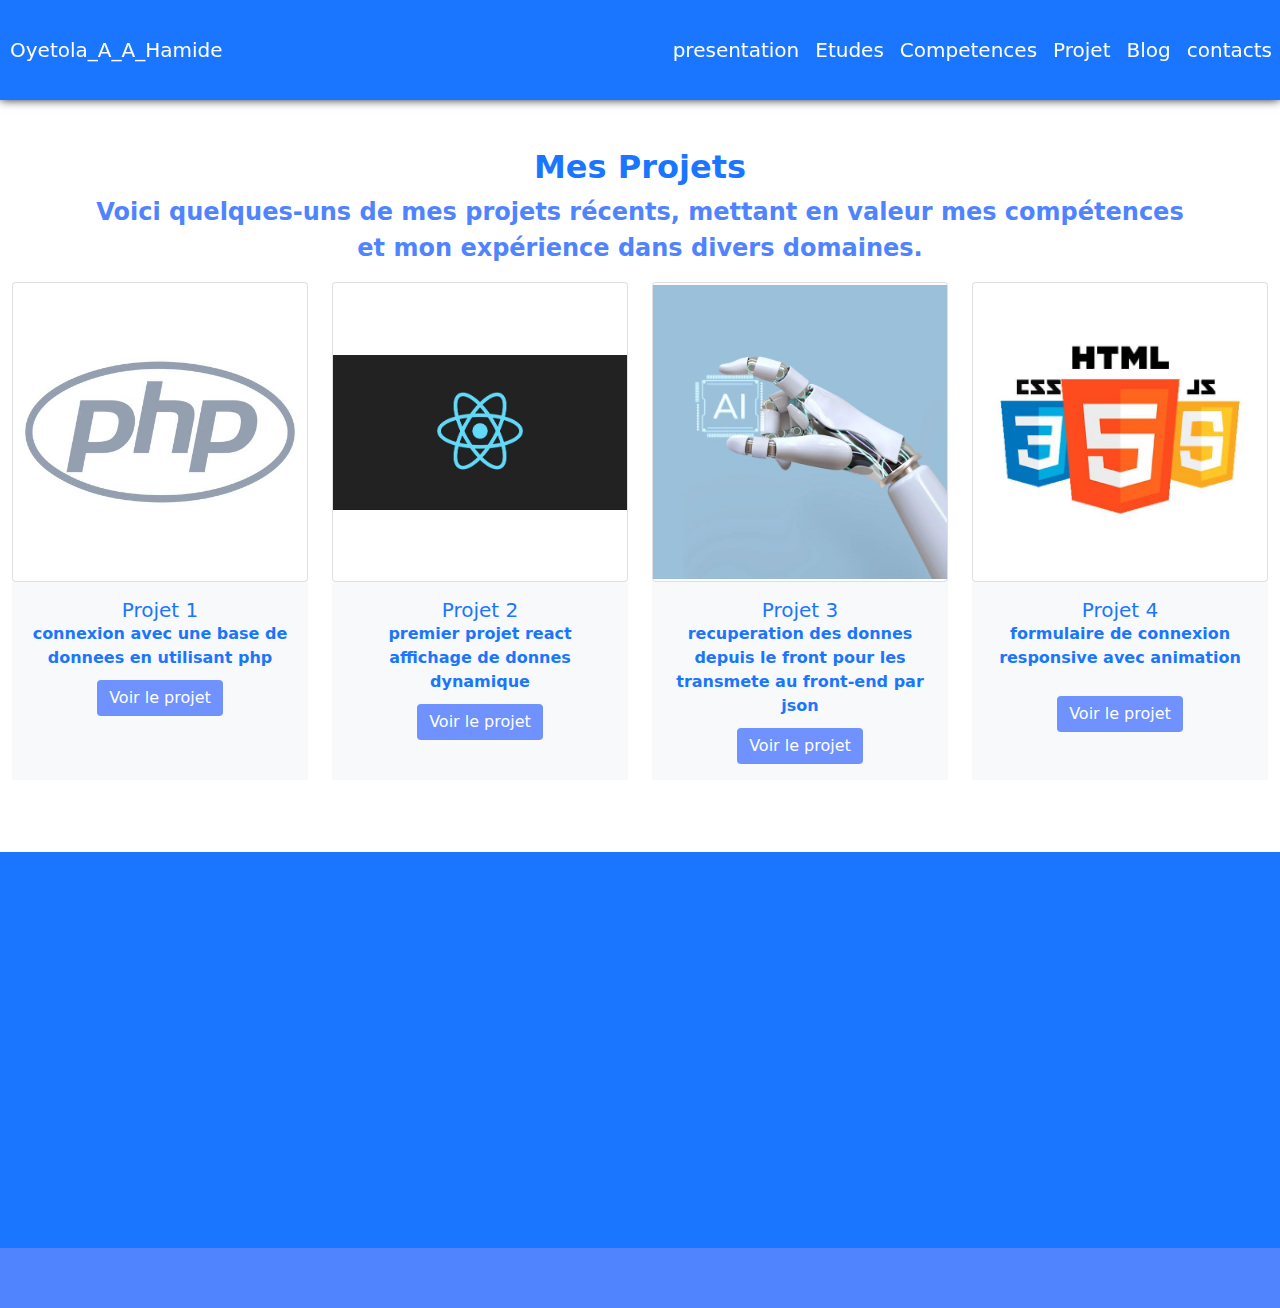
<file: projet.html>
<!DOCTYPE html>
<html lang="en">
  <head>
    <meta charset="UTF-8" />
    <meta name="viewport" content="width=device-width, initial-scale=1.0" />
    <title>Document</title>
    <link
      rel="stylesheet"
      href="bootstrap-5.0.2-dist/bootstrap-5.0.2-dist/css/bootstrap.min.css"
    />
    <link rel="stylesheet" href="css/style.css" />
    <link rel="stylesheet" href="css/project.css" />
    <script src="js/script.js" defer></script>
    <script
      src="bootstrap-5.0.2-dist/bootstrap-5.0.2-dist/js/bootstrap.bundle.js"
      defer
    ></script>
  </head>
  <body>
    <header>
      <nav class="navbar navbar-expand-lg sticky-top">
        <div class="container-fluid">
          <a
            class="navbar-brand w-50 animate-1"
            href="index.html"
            style="color: #ffffff"
            >Oyetola_A_A_Hamide</a
          >
          <button
            class="navbar-toggler"
            type="button"
            data-bs-toggle="collapse"
            data-bs-target="#navbarNav"
            aria-controls="navbarNav"
            aria-expanded="false"
            aria-label="Toggle navigation"
          >
            <svg
              xmlns="http://www.w3.org/2000/svg"
              viewBox="0 0 448 512"
              style="width: 35px"
            >
              <path
                fill="#ffffff"
                d="M0 96C0 78.3 14.3 64 32 64l384 0c17.7 0 32 14.3 32 32s-14.3 32-32 32L32 128C14.3 128 0 113.7 0 96zM0 256c0-17.7 14.3-32 32-32l384 0c17.7 0 32 14.3 32 32s-14.3 32-32 32L32 288c-17.7 0-32-14.3-32-32zM448 416c0 17.7-14.3 32-32 32L32 448c-17.7 0-32-14.3-32-32s14.3-32 32-32l384 0c17.7 0 32 14.3 32 32z"
              />
            </svg>
          </button>
          <div class="collapse navbar-collapse nav_per" id="navbarNav">
            <ul class="navbar-nav">
              <li class="nav-item">
                <a class="nav-link animate-1" href="index.html"
                  >presentation</a
                >
              </li>
              <li class="nav-item">
                <a class="nav-link animate-1" href="etudes.html">Etudes</a>
              </li>
              <li class="nav-item">
                <a class="nav-link animate-1" href="competences.html"
                  >Competences</a
                >
              </li>
              <li class="nav-item">
                <a class="nav-link animate-1" href="projet.html">Projet</a>
              </li>
              <li class="nav-item">
                <a class="nav-link animate-1" href="blog.html">Blog</a>
              </li>
              <li class="nav-item">
                <a class="nav-link animate-1" href="contacts.html">contacts</a>
              </li>
            </ul>
          </div>
        </div>
      </nav>
    </header>
    <main class="container-fluid">
      <section id="projects" class="text-center py-5">
        <div class="container ">
          <div class="section-title">
            <h2 class="fw-bold animate-2">Mes Projets</h2>
            <p style="color:#5084ff" class="fw-bold fs-4 animate-3">
              Voici quelques-uns de mes projets récents, mettant en valeur mes
              compétences et mon expérience dans divers domaines.
            </p>
          </div>
        </div>
        <div
          class="container-fluid d-flex justify-content-center flex-md-row flex-column text-center mx-auto"
        >
          <div
            class="col-md-3 col-sm-6 mb-4 d-flex justify-content-center flex-column container"
          >
            <div class=" m-auto card ">
              <div class=" m-auto card-img-top m-auto">
                <img class="animate-3" src="img/Php Programming Language Flat PNG & SVG Design For T-Shirts.jpeg" style="width:100%;" alt="">
              </div>
            </div>
            <div class=" m-auto card-body bg-light animate-3">
              <h5 class=" m-auto card-title">Projet 1</h5>
              <p class=" m-auto card-text fw-bold" style="color: #1B76FF;">
                connexion avec une base de donnees en utilisant php
              </p>
              <a href="lien-vers-le-projet3" class="btn btn-primary"
                >Voir le projet</a
              >
            </div>
          </div>
          <div
            class="col-md-3 col-sm-6 mb-4 d-flex justify-content-center flex-column container"
          >
            <div class=" m-auto card">
              <div class=" m-auto card-img-top m-auto">
                <img class="animate-3" src="img/React.jpeg" style="width: 100%;" alt="">
              </div>
            </div>
            <div class=" m-auto card-body bg-light animate-3">
              <h5 class=" m-auto card-title">Projet 2</h5>
              <p class=" m-auto card-text fw-bold" style="color: #1B76FF;">
                  premier projet react affichage de donnes dynamique
              </p>
              <a href="lien-vers-le-projet3" class="btn btn-primary"
                >Voir le projet</a
              >
            </div>
          </div>
          <div
            class="col-md-3 col-sm-6 mb-4 d-flex justify-content-center flex-column container"
          >
            <div class=" m-auto card">
              <div class=" m-auto card-img-top m-auto">
                <img class="animate-3" src="img/La inteligencia Artificial (IA) en la moda »【Blogdemoda_es】.jpeg" style="width: 100%;" alt="">
              </div>
            </div>
            <div class=" m-auto card-body bg-light animate-3">
              <h5 class=" m-auto card-title">Projet 3</h5>
              <p class=" m-auto card-text fw-bold" style="color: #1B76FF;">
               recuperation des donnes depuis le front pour les transmete au
                front-end par json
              </p>
              <a href="lien-vers-le-projet3" class="btn btn-primary"
                >Voir le projet</a
              >
            </div>
          </div>
          <div
            class="col-md-3 col-sm-6 mb-4 d-flex justify-content-center flex-column container"
          >
            <div class=" m-auto card">
              <div class=" m-auto card-img-top m-auto">
               <img class="animate-3" src="img/I Will Write Javascript, Html, Css, Php, Jquery Code For You.jpeg" style="width: 100%;" alt="">
              </div>
            </div>
            <div class=" m-auto card-body bg-light animate-3 ">
              <h5 class=" m-auto card-title">Projet 4</h5>
              <p class="card-text fw-bold" style="color: #1B76FF;">
                formulaire de connexion responsive avec animation
              </p>
              <a href="lien-vers-le-projet3" class="btn btn-primary"
                >Voir le projet</a
              >
            </div>
          </div>
        </div>
      </section>
    </main>
    <footer class="container-fluid">
      <div
        class="container d-flex justify-content-around flex-md-row flex-column"
      >
        <div class="container mt-5 mb-3">
          <h1 class="text-center text-light animate-2">
            &mdash;Useful link&mdash;
          </h1>
          <ul class="navbar-nav text-start">
            <li class="nav-item">
              <a class="nav-link animate-1" href="index.html"
                ><svg
                  xmlns="http://www.w3.org/2000/svg"
                  viewBox="0 0 448 512"
                  style="width: 15px"
                >
                  <path
                    fill="#9fb0ff"
                    d="M438.6 278.6c12.5-12.5 12.5-32.8 0-45.3l-160-160c-12.5-12.5-32.8-12.5-45.3 0s-12.5 32.8 0 45.3L338.8 224 32 224c-17.7 0-32 14.3-32 32s14.3 32 32 32l306.7 0L233.4 393.4c-12.5 12.5-12.5 32.8 0 45.3s32.8 12.5 45.3 0l160-160z"
                  />
                </svg>
                presentation</a
              >
            </li>
            <li class="nav-item">
              <a class="nav-link animate-1" href="etudes.html"
                ><svg
                  xmlns="http://www.w3.org/2000/svg"
                  viewBox="0 0 448 512"
                  style="width: 15px"
                >
                  <path
                    fill="#9fb0ff"
                    d="M438.6 278.6c12.5-12.5 12.5-32.8 0-45.3l-160-160c-12.5-12.5-32.8-12.5-45.3 0s-12.5 32.8 0 45.3L338.8 224 32 224c-17.7 0-32 14.3-32 32s14.3 32 32 32l306.7 0L233.4 393.4c-12.5 12.5-12.5 32.8 0 45.3s32.8 12.5 45.3 0l160-160z"
                  />
                </svg>
                Etudes</a
              >
            </li>
            <li class="nav-item">
              <a class="nav-link animate-1" href="competences.html"
                ><svg
                  xmlns="http://www.w3.org/2000/svg"
                  viewBox="0 0 448 512"
                  style="width: 15px"
                >
                  <path
                    fill="#9fb0ff"
                    d="M438.6 278.6c12.5-12.5 12.5-32.8 0-45.3l-160-160c-12.5-12.5-32.8-12.5-45.3 0s-12.5 32.8 0 45.3L338.8 224 32 224c-17.7 0-32 14.3-32 32s14.3 32 32 32l306.7 0L233.4 393.4c-12.5 12.5-12.5 32.8 0 45.3s32.8 12.5 45.3 0l160-160z"
                  />
                </svg>
                Competences</a
              >
            </li>
            <li class="nav-item">
              <a class="nav-link animate-1" href="projet.html"
                ><svg
                  xmlns="http://www.w3.org/2000/svg"
                  viewBox="0 0 448 512"
                  style="width: 15px"
                >
                  <path
                    fill="#9fb0ff"
                    d="M438.6 278.6c12.5-12.5 12.5-32.8 0-45.3l-160-160c-12.5-12.5-32.8-12.5-45.3 0s-12.5 32.8 0 45.3L338.8 224 32 224c-17.7 0-32 14.3-32 32s14.3 32 32 32l306.7 0L233.4 393.4c-12.5 12.5-12.5 32.8 0 45.3s32.8 12.5 45.3 0l160-160z"
                  />
                </svg>
                Projet</a
              >
            </li>
            <li class="nav-item">
              <a class="nav-link animate-1" href="blog.html"
                ><svg
                  xmlns="http://www.w3.org/2000/svg"
                  viewBox="0 0 448 512"
                  style="width: 15px"
                >
                  <path
                    fill="#9fb0ff"
                    d="M438.6 278.6c12.5-12.5 12.5-32.8 0-45.3l-160-160c-12.5-12.5-32.8-12.5-45.3 0s-12.5 32.8 0 45.3L338.8 224 32 224c-17.7 0-32 14.3-32 32s14.3 32 32 32l306.7 0L233.4 393.4c-12.5 12.5-12.5 32.8 0 45.3s32.8 12.5 45.3 0l160-160z"
                  />
                </svg>
                Blog</a
              >
            </li>
            <li class="nav-item">
              <a class="nav-link animate-1" href="contacts.html"
                ><svg
                  xmlns="http://www.w3.org/2000/svg"
                  viewBox="0 0 448 512"
                  style="width: 15px"
                >
                  <path
                    fill="#9fb0ff"
                    d="M438.6 278.6c12.5-12.5 12.5-32.8 0-45.3l-160-160c-12.5-12.5-32.8-12.5-45.3 0s-12.5 32.8 0 45.3L338.8 224 32 224c-17.7 0-32 14.3-32 32s14.3 32 32 32l306.7 0L233.4 393.4c-12.5 12.5-12.5 32.8 0 45.3s32.8 12.5 45.3 0l160-160z"
                  />
                </svg>
                Contact</a
              >
            </li>
          </ul>
        </div>
        <div class="container mt-5 mb-3">
          <h1 class="text-light text-center animate-1">
            &mdash;Nos reseaux&mdash;
          </h1>
          <div class="container d-flex justify-content-around flex-md-row mt-5">
            <div class="container icon animate-3">
              <svg
                xmlns="http://www.w3.org/2000/svg"
                viewBox="0 0 448 512"
                style="width: 40px"
              >
                <path
                  fill="#ffffff"
                  d="M416 32H31.9C14.3 32 0 46.5 0 64.3v383.4C0 465.5 14.3 480 31.9 480H416c17.6 0 32-14.5 32-32.3V64.3c0-17.8-14.4-32.3-32-32.3zM135.4 416H69V202.2h66.5V416zm-33.2-243c-21.3 0-38.5-17.3-38.5-38.5S80.9 96 102.2 96c21.2 0 38.5 17.3 38.5 38.5 0 21.3-17.2 38.5-38.5 38.5zm282.1 243h-66.4V312c0-24.8-.5-56.7-34.5-56.7-34.6 0-39.9 27-39.9 54.9V416h-66.4V202.2h63.7v29.2h.9c8.9-16.8 30.6-34.5 62.9-34.5 67.2 0 79.7 44.3 79.7 101.9V416z"
                />
              </svg>
            </div>
            <div class="container icon animate-3">
              <svg
                xmlns="http://www.w3.org/2000/svg"
                viewBox="0 0 496 512"
                style="width: 40px"
              >
                <path
                  fill="#ffffff"
                  d="M165.9 397.4c0 2-2.3 3.6-5.2 3.6-3.3 .3-5.6-1.3-5.6-3.6 0-2 2.3-3.6 5.2-3.6 3-.3 5.6 1.3 5.6 3.6zm-31.1-4.5c-.7 2 1.3 4.3 4.3 4.9 2.6 1 5.6 0 6.2-2s-1.3-4.3-4.3-5.2c-2.6-.7-5.5 .3-6.2 2.3zm44.2-1.7c-2.9 .7-4.9 2.6-4.6 4.9 .3 2 2.9 3.3 5.9 2.6 2.9-.7 4.9-2.6 4.6-4.6-.3-1.9-3-3.2-5.9-2.9zM244.8 8C106.1 8 0 113.3 0 252c0 110.9 69.8 205.8 169.5 239.2 12.8 2.3 17.3-5.6 17.3-12.1 0-6.2-.3-40.4-.3-61.4 0 0-70 15-84.7-29.8 0 0-11.4-29.1-27.8-36.6 0 0-22.9-15.7 1.6-15.4 0 0 24.9 2 38.6 25.8 21.9 38.6 58.6 27.5 72.9 20.9 2.3-16 8.8-27.1 16-33.7-55.9-6.2-112.3-14.3-112.3-110.5 0-27.5 7.6-41.3 23.6-58.9-2.6-6.5-11.1-33.3 2.6-67.9 20.9-6.5 69 27 69 27 20-5.6 41.5-8.5 62.8-8.5s42.8 2.9 62.8 8.5c0 0 48.1-33.6 69-27 13.7 34.7 5.2 61.4 2.6 67.9 16 17.7 25.8 31.5 25.8 58.9 0 96.5-58.9 104.2-114.8 110.5 9.2 7.9 17 22.9 17 46.4 0 33.7-.3 75.4-.3 83.6 0 6.5 4.6 14.4 17.3 12.1C428.2 457.8 496 362.9 496 252 496 113.3 383.5 8 244.8 8zM97.2 352.9c-1.3 1-1 3.3 .7 5.2 1.6 1.6 3.9 2.3 5.2 1 1.3-1 1-3.3-.7-5.2-1.6-1.6-3.9-2.3-5.2-1zm-10.8-8.1c-.7 1.3 .3 2.9 2.3 3.9 1.6 1 3.6 .7 4.3-.7 .7-1.3-.3-2.9-2.3-3.9-2-.6-3.6-.3-4.3 .7zm32.4 35.6c-1.6 1.3-1 4.3 1.3 6.2 2.3 2.3 5.2 2.6 6.5 1 1.3-1.3 .7-4.3-1.3-6.2-2.2-2.3-5.2-2.6-6.5-1zm-11.4-14.7c-1.6 1-1.6 3.6 0 5.9 1.6 2.3 4.3 3.3 5.6 2.3 1.6-1.3 1.6-3.9 0-6.2-1.4-2.3-4-3.3-5.6-2z"
                />
              </svg>
            </div>
            <div class="container icon animate-3">
              <svg
                xmlns="http://www.w3.org/2000/svg"
                viewBox="0 0 448 512"
                style="width: 40px"
              >
                <path
                  fill="#ffffff"
                  d="M224.1 141c-63.6 0-114.9 51.3-114.9 114.9s51.3 114.9 114.9 114.9S339 319.5 339 255.9 287.7 141 224.1 141zm0 189.6c-41.1 0-74.7-33.5-74.7-74.7s33.5-74.7 74.7-74.7 74.7 33.5 74.7 74.7-33.6 74.7-74.7 74.7zm146.4-194.3c0 14.9-12 26.8-26.8 26.8-14.9 0-26.8-12-26.8-26.8s12-26.8 26.8-26.8 26.8 12 26.8 26.8zm76.1 27.2c-1.7-35.9-9.9-67.7-36.2-93.9-26.2-26.2-58-34.4-93.9-36.2-37-2.1-147.9-2.1-184.9 0-35.8 1.7-67.6 9.9-93.9 36.1s-34.4 58-36.2 93.9c-2.1 37-2.1 147.9 0 184.9 1.7 35.9 9.9 67.7 36.2 93.9s58 34.4 93.9 36.2c37 2.1 147.9 2.1 184.9 0 35.9-1.7 67.7-9.9 93.9-36.2 26.2-26.2 34.4-58 36.2-93.9 2.1-37 2.1-147.8 0-184.8zM398.8 388c-7.8 19.6-22.9 34.7-42.6 42.6-29.5 11.7-99.5 9-132.1 9s-102.7 2.6-132.1-9c-19.6-7.8-34.7-22.9-42.6-42.6-11.7-29.5-9-99.5-9-132.1s-2.6-102.7 9-132.1c7.8-19.6 22.9-34.7 42.6-42.6 29.5-11.7 99.5-9 132.1-9s102.7-2.6 132.1 9c19.6 7.8 34.7 22.9 42.6 42.6 11.7 29.5 9 99.5 9 132.1s2.7 102.7-9 132.1z"
                />
              </svg>
            </div>
            <div class="container icon animate-3">
              <svg
                xmlns="http://www.w3.org/2000/svg"
                viewBox="0 0 640 512"
                style="width: 40px"
              >
                <path
                  fill="#ffffff"
                  d="M524.5 69.8a1.5 1.5 0 0 0 -.8-.7A485.1 485.1 0 0 0 404.1 32a1.8 1.8 0 0 0 -1.9 .9 337.5 337.5 0 0 0 -14.9 30.6 447.8 447.8 0 0 0 -134.4 0 309.5 309.5 0 0 0 -15.1-30.6 1.9 1.9 0 0 0 -1.9-.9A483.7 483.7 0 0 0 116.1 69.1a1.7 1.7 0 0 0 -.8 .7C39.1 183.7 18.2 294.7 28.4 404.4a2 2 0 0 0 .8 1.4A487.7 487.7 0 0 0 176 479.9a1.9 1.9 0 0 0 2.1-.7A348.2 348.2 0 0 0 208.1 430.4a1.9 1.9 0 0 0 -1-2.6 321.2 321.2 0 0 1 -45.9-21.9 1.9 1.9 0 0 1 -.2-3.1c3.1-2.3 6.2-4.7 9.1-7.1a1.8 1.8 0 0 1 1.9-.3c96.2 43.9 200.4 43.9 295.5 0a1.8 1.8 0 0 1 1.9 .2c2.9 2.4 6 4.9 9.1 7.2a1.9 1.9 0 0 1 -.2 3.1 301.4 301.4 0 0 1 -45.9 21.8 1.9 1.9 0 0 0 -1 2.6 391.1 391.1 0 0 0 30 48.8 1.9 1.9 0 0 0 2.1 .7A486 486 0 0 0 610.7 405.7a1.9 1.9 0 0 0 .8-1.4C623.7 277.6 590.9 167.5 524.5 69.8zM222.5 337.6c-29 0-52.8-26.6-52.8-59.2S193.1 219.1 222.5 219.1c29.7 0 53.3 26.8 52.8 59.2C275.3 311 251.9 337.6 222.5 337.6zm195.4 0c-29 0-52.8-26.6-52.8-59.2S388.4 219.1 417.9 219.1c29.7 0 53.3 26.8 52.8 59.2C470.7 311 447.5 337.6 417.9 337.6z"
                />
              </svg>
            </div>
          </div>
        </div>
      </div>
      <div class="container-fluid copyright d-flex justify-content-center">
        <p class="text-center text-light fs-5 author animate-3">
          &COPY; tout droit reservé - site developper par hamide oyetola
        </p>
      </div>
    </footer>
  </body>
</html>
</file>
<file: css/style.css>
.navbar-collapse{
    flex-grow: initial;
}
ul>li>a{
    color: #ffffff !important;
    font-size: 20px !important;
   
}

.container>ul>li>a {
  transform: initial !important;
}

.icon:hover {
    transform: scale(1.3) !important;
    transition: .15s ease-in-out !important;
}

button ,.navbar-brand{
    margin: 10px !important;
}
.marge_container{
    padding: 30px !important;
}
.marge_text{
    padding: 20px !important;
}
header>nav{
    box-shadow: 0px -1px 10px 0px #000000;
    height: 100px !important;
    background-color: #1B76FF !important;
}
.presentation{
    background-image: url(../img/software-development-6523979_1280.jpg);
    background-size: cover;
}
footer li {
    width: 30% !important;
}
.photo{
    width: 40vw; 
    height: 40vw;
    border-radius: 50%;
}
.text{
    color: #000000 !important;
}
.copyright{
    /* background-color: #6f92ff; */
    background-color: #5084ff;
    width: 100% !important;
    height: 60px;
    align-items: center;
}
.copyright p {
    margin-top: initial !important;
}
footer>.container , .container-fluid{
    padding-left: 0px !important;
    padding-right: 0px !important;
} 
footer{
    /* background-color: #5084ff;  */
    background-color: #1B76FF; 
}

.animate-1{
    opacity: 0;
    transform: translateX(-100px);
    transition: 1s cubic-bezier(.5 ,0,0,1);
}
.reveal-animate1{
    opacity: 1;
    transform: translateX(0);
    transition: 1s cubic-bezier(.5 ,0,0,1);
}

.g{
    background-color: rgb(9, 149, 204) !important;
    color: white !important;
    width: 150px !important;
}
.animate-2{
    opacity: 0;
    transform: translateY(100px);
    transition: 1s cubic-bezier(.5 ,0,0,1);
}

.reveal-animate2{
    opacity: 1;
    transform: translateY(0);
    transition: 1s cubic-bezier(.5 ,0,0,1);
}
.animate-3{
    opacity: 0;
    transform:scale(0);
    transition: 1s cubic-bezier(.5 ,0,0,1);
}

.reveal-animate3{
    opacity: 1;
    transform:scale(1);
    transition: 1s cubic-bezier(.5 ,0,0,1);
}
@media (max-width: 768px) { 
        .author{
            font-size: 3vw !important;
        }
        .me{
            font-size: 20px !important;
        }
        .mt-5{
            margin-top: 1.5em !important;
        }
        .picture{
            margin-top:0 !important;
        }
        .icon svg{
            width:8vw !important;
        }
        footer li {
            width: initial !important;
        }


       
}




@media (min-width: 768px) and (max-width: 1024px) {
    .photo{
        width: 30vw; 
        height: 30vw;
        border-radius: 50%;
    } 
}
  


  


@media (max-width: 990px) { 
    .photo {
        width: 45vw; 
        height: 45vw;
        }
        .nav_per{
            background-color:#1B76FF !important;
            width: 100%;
            padding-left: 0 !important;
            padding-right: 0 !important;
            transform: translateY(10px);
        }
        .navbar-nav{
            width: 100%;
            text-align: center;
        }
        .marge_text{
            margin-bottom: initial !important;
        }
        footer li {
            width: initial !important;
        }
}
</file>
<file: css/contact.css>
.form{
    width: 75% !important;
}

input::placeholder , textarea::placeholder{
    color: #6f92ff !important;
    font-weight:bold;
}
input ,textarea{
    border:solid 1px #6f92ff !important ;
    width:75% !important;
    color: #000 !important;
    background-color: transparent !important;
}
input:focus::placeholder{
    transform: translateY(-250px);
}
.map{
    height:350px;
}
textarea{
    height: 120px !important;
}
.submit{
    background: #1B76FF;
    color: white;
}
.error{
    border: solid 2px#ff0000 !important;
}
.none{
    display: none !important;
}
.block{
    display: block !important;
}

@media (max-width: 768px) { 
    .form{
        width: 100% !important;
    }
    .map{
        height:250px;
    }
    
}

@media (min-width: 769px ) and (max-width: 965px ){ 
    .form{
        width: 75% !important;
    }
    
}
</file>
<file: css/etude.css>
body{
    background-color: #5084ff;
}
div>h1  {
    color:  #f8f8f8 !important;
}
div p{
    color: #ffffff  !important;
}


.circle{
    width: 20vw;
    height: 20vw;
    background-color:  #ffffff;
    display: flex !important ;
    justify-content: center !important;
    flex-direction: column !important;
    align-items: center !important ;
    text-align: center !important;
    border-radius: 50% !important;
    padding: 10px !important;
}

.circle>.container>p{
    color: #1B76FF  !important;
    font-size: 3vw;
    font-weight: bold;
}
.information p {
    color: #ffffff;
    font-size: 3vw;
}

@media (max-width:768px) {
    .circle {
        position: relative;
    }
    .circle p{
        color: #ffffff;
        font-size: 3vw;
        margin-top: 4px;
    }
    .circle>.container{
        position: absolute;
        top: 0;
        bottom: 0;
        left: -50px;
        right: -50px;
        overflow: scroll;
    }
}
</file>
<file: css/project.css>
body{
    color: #1B76FF;
}

.card{
    height: 300px;
}
.card-body> a{
    background-color: #6f92ff !important;
    border: none !important;
    margin-top: 10px;
}
</file>
